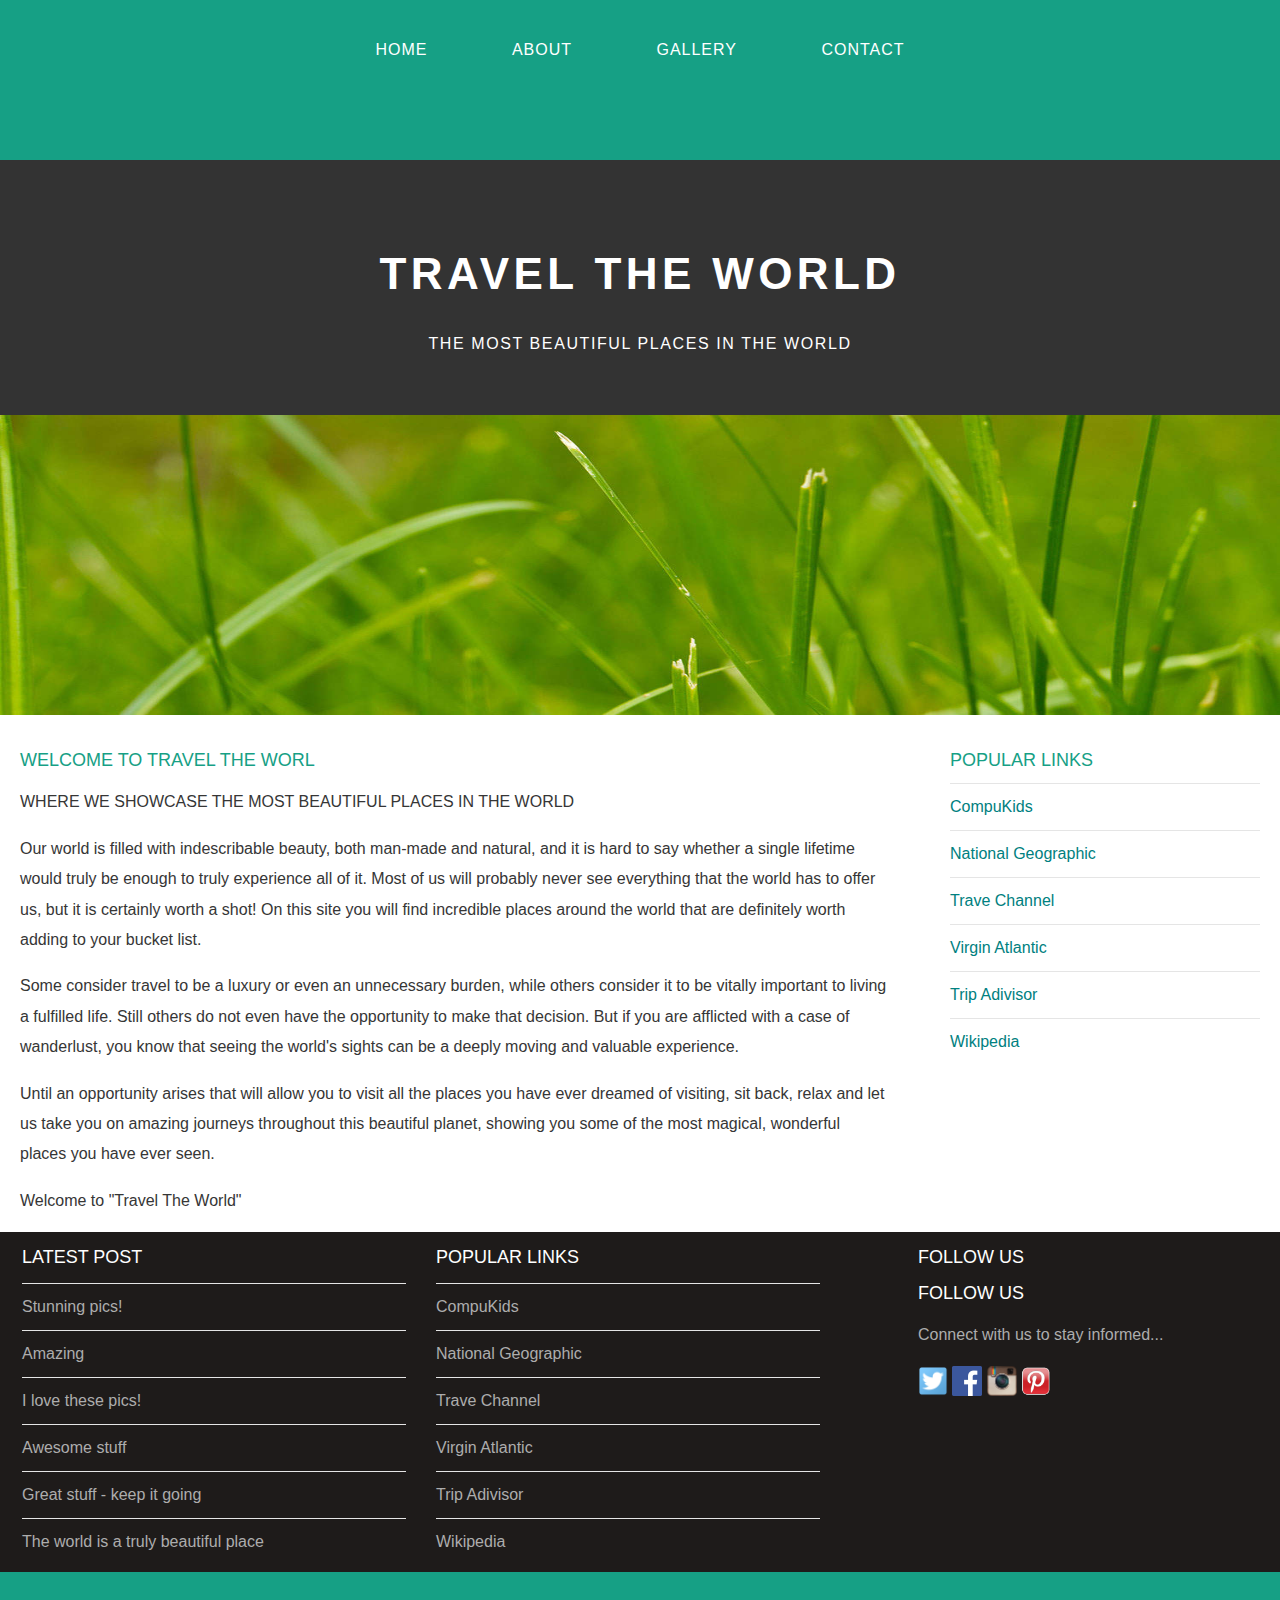
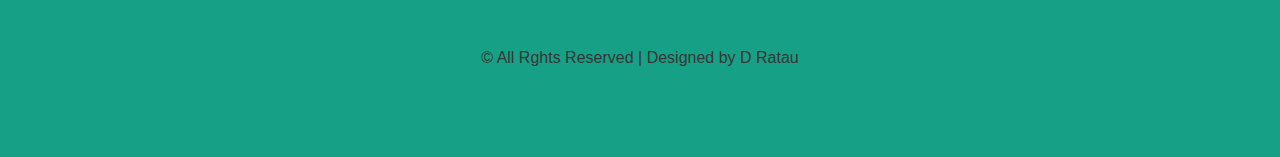
<file: index.html>
<!DOCTYPE html>
<html>
    <head>
        <title>Travel The World</title>
        <link rel="stylesheet" href="style.css"/>
    </head>
    
    <body>
        <div id="menu">
            <ul>
                <li><a href="#">Home</a></li>
                <li><a href="about.html">About</a></li>
                <li><a href="gallery.html">Gallery</a></li>
                <li><a href="contact.html">Contact</a></li>
            </ul>
        </div>
        
        <div id="header">
            <h1> TRAVEL THE WORLD</h1>
            <p> THE MOST BEAUTIFUL PLACES IN THE WORLD</p>
        </div>
        <div id="banner">
            <img src="images/pic01.jpg"/>
        </div>
        <div id="page">
            <div id="content">
                <h2>Welcome to Travel The Worl</h2>
                <p>WHERE WE SHOWCASE THE MOST BEAUTIFUL PLACES IN THE WORLD</p>
                <p>Our world is filled with indescribable beauty, both man-made and natural, and it is hard to say whether a single lifetime would truly be enough to truly experience all of it. Most of us will probably never see everything that the world has to offer us, but it is certainly worth a shot! On this site you will find incredible places around the world that are definitely worth adding to your bucket list.</p>
                <p>Some consider travel to be a luxury or even an unnecessary burden, while others consider it to be vitally important to living a fulfilled life. Still others do not even have the opportunity to make that decision. But if you are afflicted with a case of wanderlust, you know that seeing the world's sights can be a deeply moving and valuable experience.</p>
                <p>Until an opportunity arises that will allow you to visit all the places you have ever dreamed of visiting, sit back, relax and let us take you on amazing journeys throughout this beautiful planet, showing you some of the most magical, wonderful places you have ever seen.</p>
                <p>Welcome to "Travel The World"</p>
            </div>
            <div id="sidebar">
                <h2>Popular Links</h2>
                <ul class="styled">
                    <li><a href="http://www.compukids.me">CompuKids</a></li>
                    <li><a href="http://www.nationalgeographic.com/">National Geographic</a></li>
                    <li><a href="http://www.travelchannel.com/">Trave Channel</a></li>
                    <li><a href="http://www.virgin-atlantic.com/us/en.html">Virgin Atlantic</a></li>
                    <li><a href="http://www.tripadvisor.com">Trip Adivisor</a></li>
                    <li><a href="https://en.wikipedia.org/wiki/Main_Page">Wikipedia</a></li>
                </ul>
            </div>
        </div>
        
        <div id="footer">
            <div id="box1">
                <h2> Latest Post</h2>
                <ul class="styled">
                    <li><a href="#">Stunning pics!</a></li>
                    <li><a href="#">Amazing</a></li>
                    <li><a href="#">I love these pics!</a></li>
                    <li><a href="#">Awesome stuff</a></li>
                    <li><a href="#">Great stuff - keep it going</a></li>
                    <li><a href="#">The world is a truly beautiful place</a></li>
                </ul>
            </div>
            
            <div id="box2">
                <h2>Popular Links</h2>
                <ul class="styled">
                    <li><a href="http://www.compukids.me">CompuKids</a></li>
                    <li><a href="http://www.nationalgeographic.com/">National Geographic</a></li>
                    <li><a href="http://www.travelchannel.com/">Trave Channel</a></li>
                    <li><a href="http://www.virgin-atlantic.com/us/en.html">Virgin Atlantic</a></li>
                    <li><a href="http://www.tripadvisor.com">Trip Adivisor</a></li>
                    <li><a href="https://en.wikipedia.org/wiki/Main_Page">Wikipedia</a></li>
                </ul>
            </div>
            
            <div id="box3">
                <h2>Follow us</h2>
                <h2>Follow Us</h2>
                <p>Connect with us to stay informed...</p>
                <a href="#"><img src="images/twitter.png" height="30"/></a>
                <a href="#"><img src="images/facebook.png" height="30"/></a>
                <a href="#"><img src="images/instagram.png" height="30"/></a>
                <a href="#"><img src="images/pinterest.png" height="30"/></a>
            </div>
        </div>            
        
            <div id="copyright">
                <p>&copy; All Rghts Reserved | Designed by D Ratau</p>
            </div>
</file>
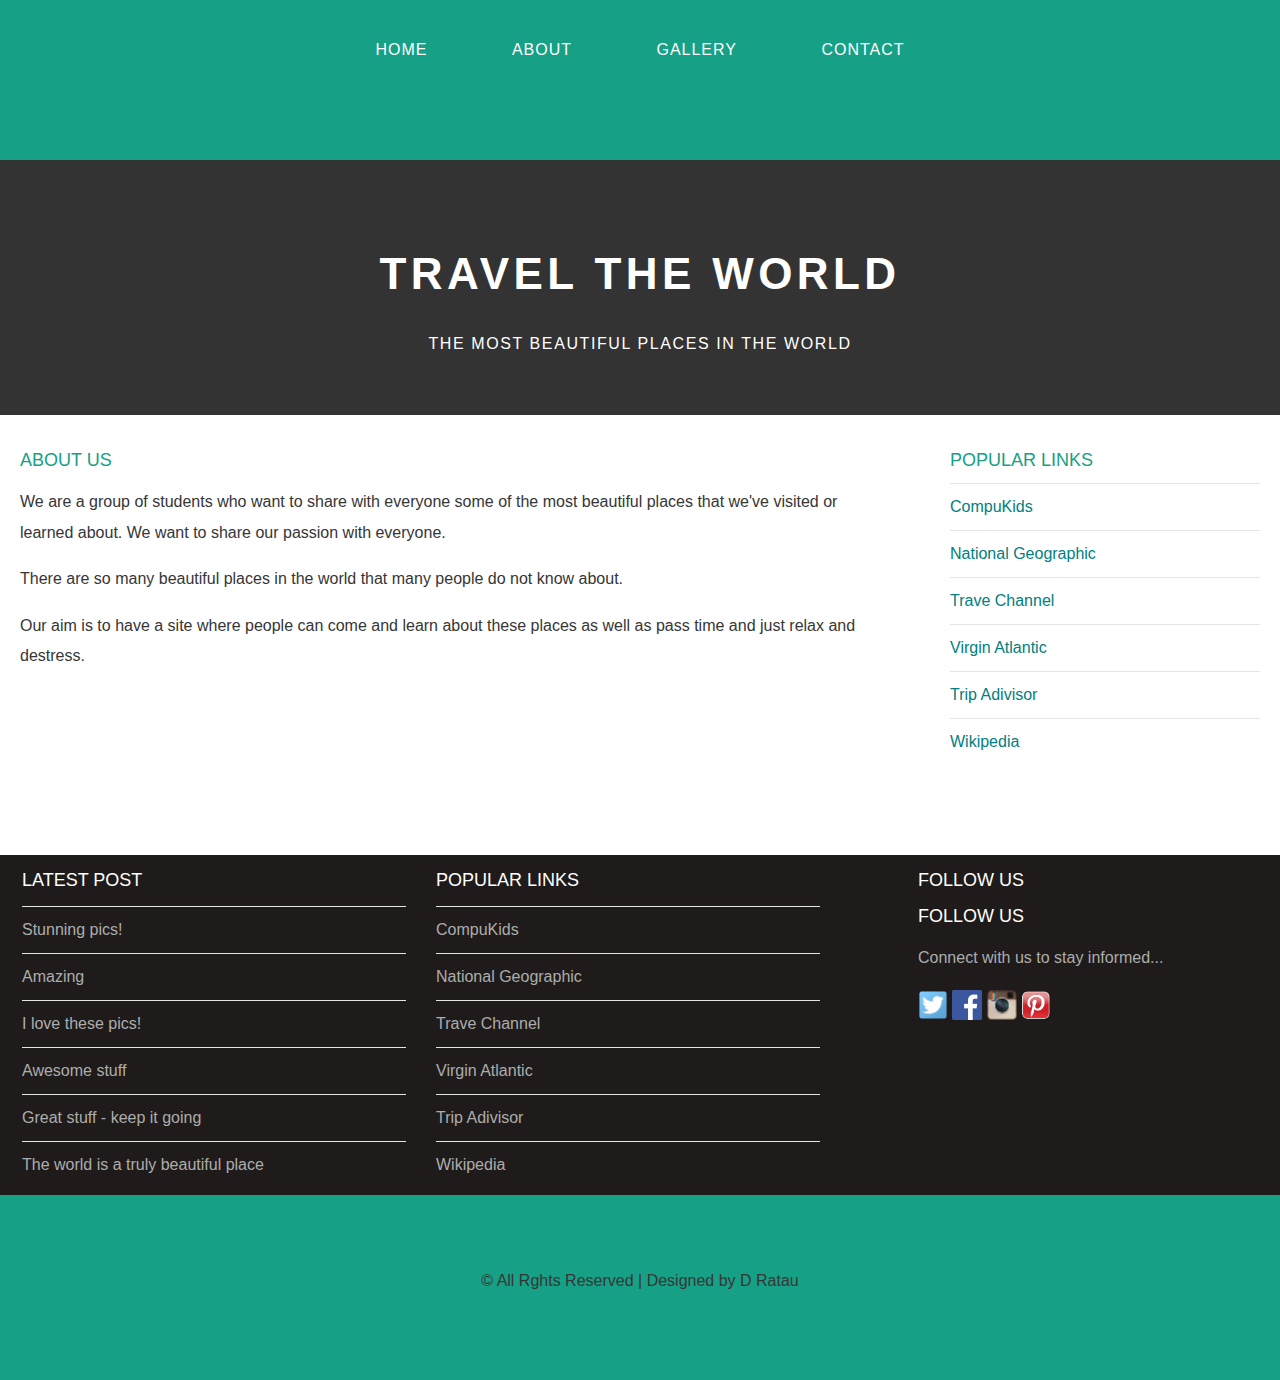
<file: about.html>
<!DOCTYPE html>
<html>
    <head>
        <title>Travel The World</title>
        <link rel="stylesheet" href="style.css"/>
    </head>
    
    <body>
        <div id="menu">
            <ul>
                <li><a href="index.html">Home</a></li>
                <li><a href="#">About</a></li>
                <li><a href="gallery.html">Gallery</a></li>
                <li><a href="contact.html">Contact</a></li>
            </ul>
        </div>
        
        <div id="header">
            <h1> TRAVEL THE WORLD</h1>
            <p> THE MOST BEAUTIFUL PLACES IN THE WORLD</p>
        </div>
        
        <div id="page">
            <div id="content">
                <h2>About Us</h2>
                <p>We are a group of students who want to share with everyone some of the most beautiful places that we've visited or learned about. We want to share our passion with everyone.</p>
                <p>There are so many beautiful places in the world that many people do not know about. </p>
                <p>Our aim is to have a site where people can come and learn about these places as well as pass time and just relax and destress. </p>
            </div>
            <div id="sidebar">
                <h2>Popular Links</h2>
                <ul class="styled">
                    <li><a href="http://www.compukids.me">CompuKids</a></li>
                    <li><a href="http://www.nationalgeographic.com/">National Geographic</a></li>
                    <li><a href="http://www.travelchannel.com/">Trave Channel</a></li>
                    <li><a href="http://www.virgin-atlantic.com/us/en.html">Virgin Atlantic</a></li>
                    <li><a href="http://www.tripadvisor.com">Trip Adivisor</a></li>
                    <li><a href="https://en.wikipedia.org/wiki/Main_Page">Wikipedia</a></li>
                </ul>
            </div>
        </div>
        
        <div id="footer">
            <div id="box1">
                <h2> Latest Post</h2>
                <ul class="styled">
                    <li><a href="#">Stunning pics!</a></li>
                    <li><a href="#">Amazing</a></li>
                    <li><a href="#">I love these pics!</a></li>
                    <li><a href="#">Awesome stuff</a></li>
                    <li><a href="#">Great stuff - keep it going</a></li>
                    <li><a href="#">The world is a truly beautiful place</a></li>
                </ul>
            </div>
            
            <div id="box2">
                <h2>Popular Links</h2>
                <ul class="styled">
                    <li><a href="http://www.compukids.me">CompuKids</a></li>
                    <li><a href="http://www.nationalgeographic.com/">National Geographic</a></li>
                    <li><a href="http://www.travelchannel.com/">Trave Channel</a></li>
                    <li><a href="http://www.virgin-atlantic.com/us/en.html">Virgin Atlantic</a></li>
                    <li><a href="http://www.tripadvisor.com">Trip Adivisor</a></li>
                    <li><a href="https://en.wikipedia.org/wiki/Main_Page">Wikipedia</a></li>
                </ul>
            </div>
            
            <div id="box3">
                <h2>Follow us</h2>
                <h2>Follow Us</h2>
                <p>Connect with us to stay informed...</p>
                <a href="#"><img src="images/twitter.png" height="30"/></a>
                <a href="#"><img src="images/facebook.png" height="30"/></a>
                <a href="#"><img src="images/instagram.png" height="30"/></a>
                <a href="#"><img src="images/pinterest.png" height="30"/></a>
            </div>
        </div>

            <div id="copyright">
                <p>&copy; All Rghts Reserved | Designed by D Ratau </p>
            </div>
</file>
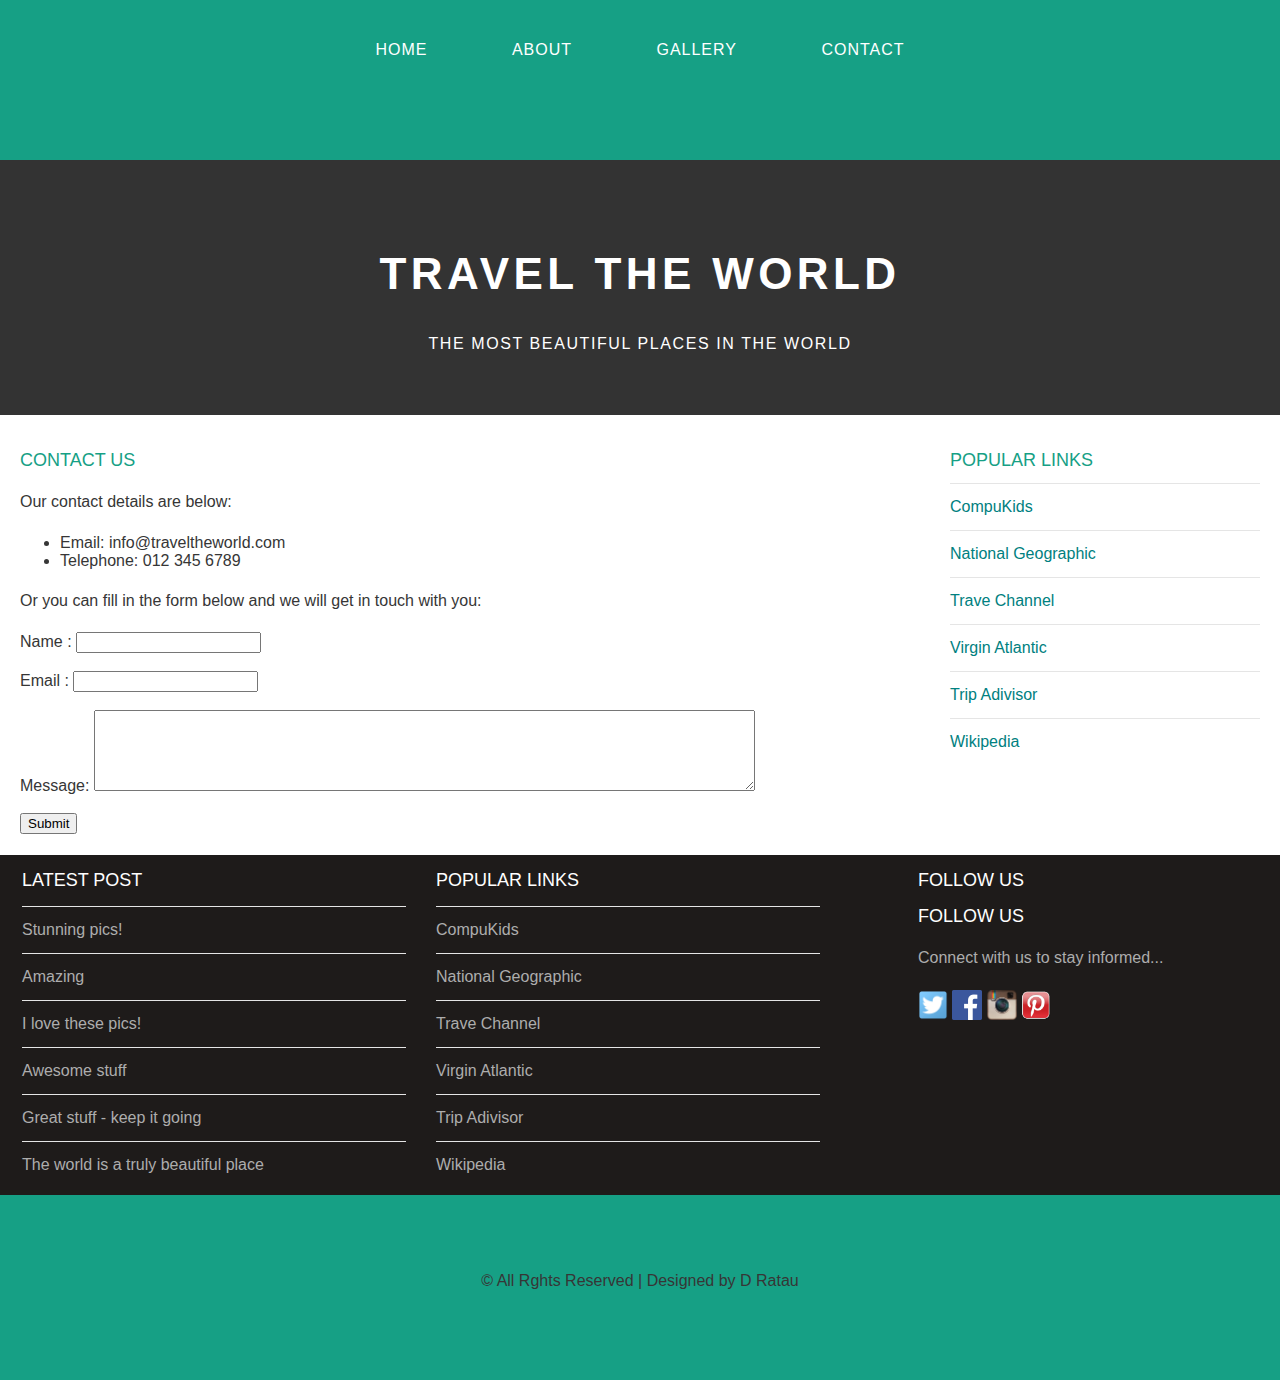
<file: contact.html>
<!DOCTYPE html>
<html>
    <head>
        <title>Travel The World</title>
        <link rel="stylesheet" href="style.css"/>
    </head>
    
    <body>
        <div id="menu">
            <ul>
                <li><a href="index.html">Home</a></li>
                <li><a href="about.html">About</a></li>
                <li><a href="gallery.html">Gallery</a></li>
                <li><a href="#">Contact</a></li>
            </ul>
        </div>
        
        <div id="header">
            <h1> TRAVEL THE WORLD</h1>
            <p> THE MOST BEAUTIFUL PLACES IN THE WORLD</p>
        </div>
        
        <div id="page">
            <div id="content">
                <h2>Contact Us</h2>
                <p>Our contact details are below:</p>
                <ul class="style1">
                    <li>Email: info@traveltheworld.com</li>
                    <li>Telephone: 012 345 6789</li>
                </ul>

                <p>Or you can fill in the form below and we will get in touch with you:</p>
                <form>
                    Name     : <input type="text" /><br/><br/>
                    Email     : <input type="email" /><br/><br/>
                    Message: <textarea cols="80" rows="5"></textarea><br/><br/>
                    <input type="submit" value="Submit"/>
                </form>
            </div>
            <div id="sidebar">
                <h2>Popular Links</h2>
                <ul class="styled">
                    <li><a href="http://www.compukids.me">CompuKids</a></li>
                    <li><a href="http://www.nationalgeographic.com/">National Geographic</a></li>
                    <li><a href="http://www.travelchannel.com/">Trave Channel</a></li>
                    <li><a href="http://www.virgin-atlantic.com/us/en.html">Virgin Atlantic</a></li>
                    <li><a href="http://www.tripadvisor.com">Trip Adivisor</a></li>
                    <li><a href="https://en.wikipedia.org/wiki/Main_Page">Wikipedia</a></li>
                </ul>
            </div>
        </div>
        
        <div id="footer">
            <div id="box1">
                <h2> Latest Post</h2>
                <ul class="styled">
                    <li><a href="#">Stunning pics!</a></li>
                    <li><a href="#">Amazing</a></li>
                    <li><a href="#">I love these pics!</a></li>
                    <li><a href="#">Awesome stuff</a></li>
                    <li><a href="#">Great stuff - keep it going</a></li>
                    <li><a href="#">The world is a truly beautiful place</a></li>
                </ul>
            </div>
            
            <div id="box2">
                <h2>Popular Links</h2>
                <ul class="styled">
                    <li><a href="http://www.compukids.me">CompuKids</a></li>
                    <li><a href="http://www.nationalgeographic.com/">National Geographic</a></li>
                    <li><a href="http://www.travelchannel.com/">Trave Channel</a></li>
                    <li><a href="http://www.virgin-atlantic.com/us/en.html">Virgin Atlantic</a></li>
                    <li><a href="http://www.tripadvisor.com">Trip Adivisor</a></li>
                    <li><a href="https://en.wikipedia.org/wiki/Main_Page">Wikipedia</a></li>
                </ul>
            </div>
            
            <div id="box3">
                <h2>Follow us</h2>
                <h2>Follow Us</h2>
                <p>Connect with us to stay informed...</p>
                <a href="#"><img src="images/twitter.png" height="30"/></a>
                <a href="#"><img src="images/facebook.png" height="30"/></a>
                <a href="#"><img src="images/instagram.png" height="30"/></a>
                <a href="#"><img src="images/pinterest.png" height="30"/></a>
            </div>
        </div>
        
            <div id="copyright">
                <p>&copy; All Rghts Reserved | Designed by D Ratau</p>
            </div>
</file>
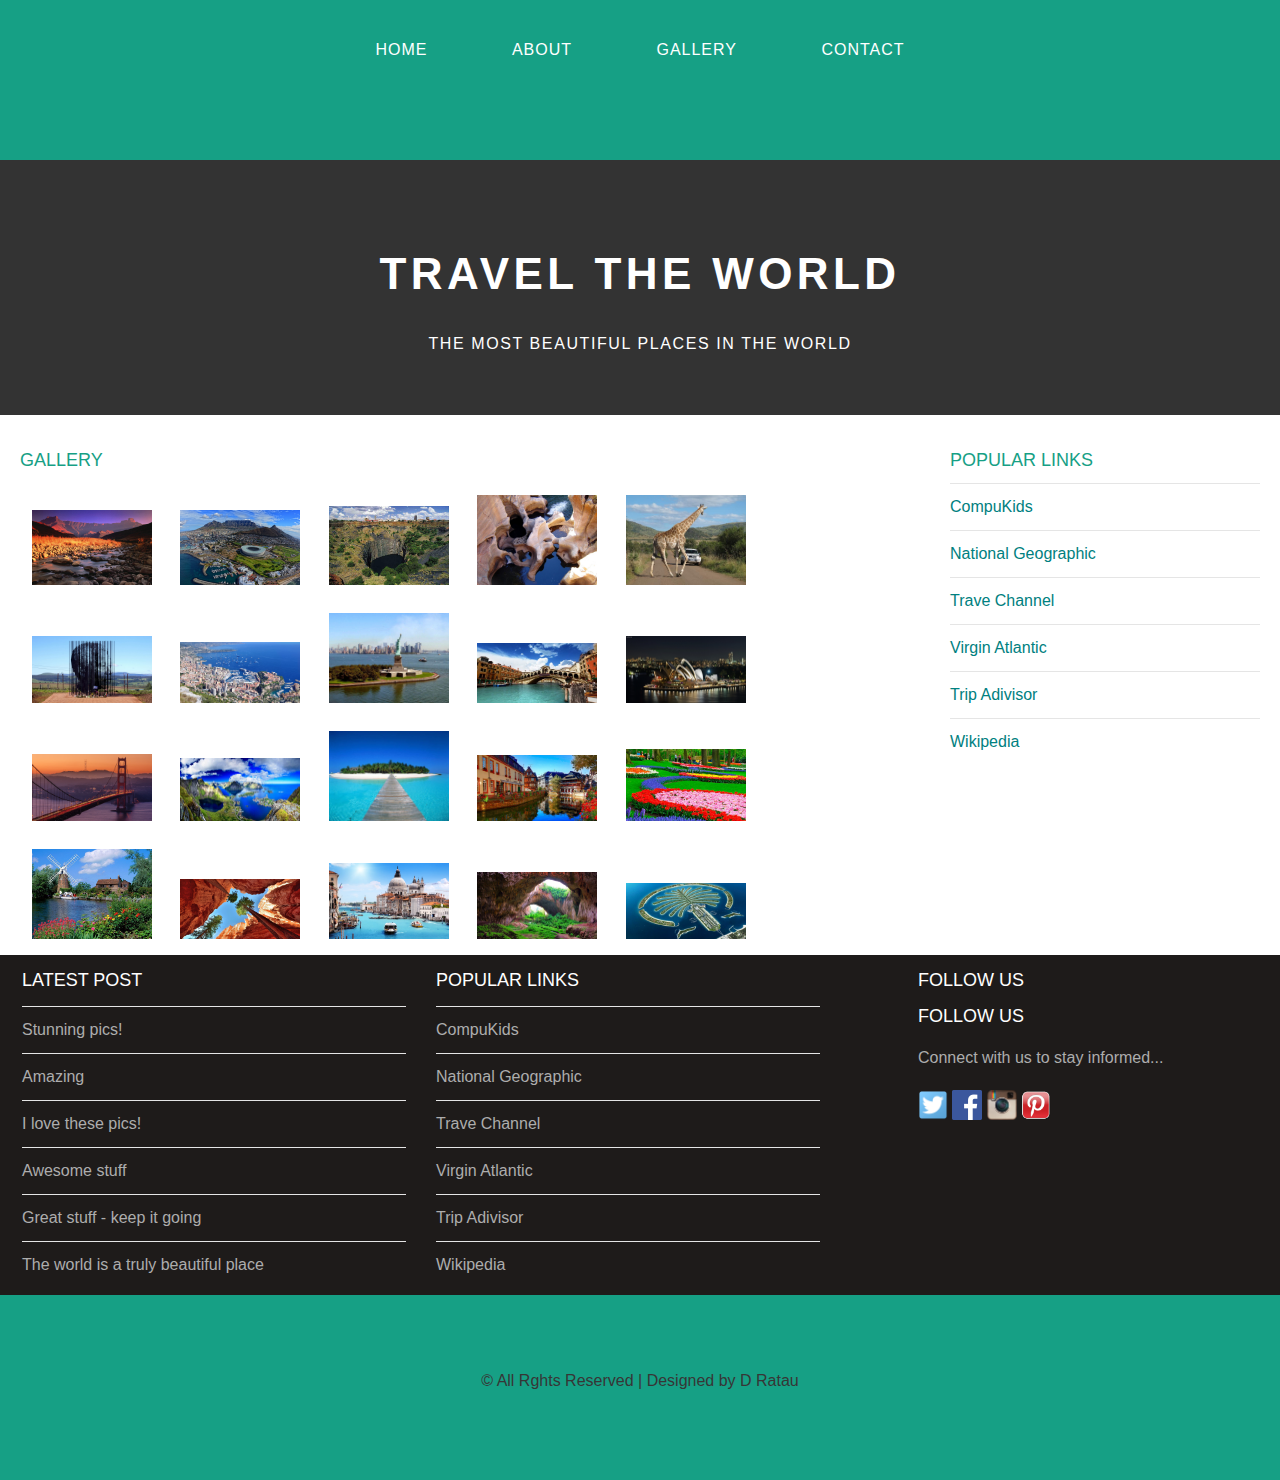
<file: gallery.html>
<!DOCTYPE html>
<html>
    <head>
        <title>Travel The World</title>
        <link rel="stylesheet" href="style.css"/>
    </head>
    
    <body>
        <div id="menu">
            <ul>
                <li><a href="index.html">Home</a></li>
                <li><a href="about.html">About</a></li>
                <li><a href="#">Gallery</a></li>
                <li><a href="contact.html">Contact</a></li>
            </ul>
        </div>
        
        <div id="header">
            <h1> TRAVEL THE WORLD</h1>
            <p> THE MOST BEAUTIFUL PLACES IN THE WORLD</p>
        </div>
        
        <div id="page">
            <div id="content">
                <h2>Gallery</h2>
                <div id="gallery">
                    <img src="images/pic1.jpg"/>
                    <img src="images/pic2.jpg"/>
                    <img src="images/pic3.jpg"/>
                    <img src="images/pic4.jpg"/>
                    <img src="images/pic5.jpg"/>
                    <img src="images/pic6.jpg"/>
                    <img src="images/pic7.jpg"/>
                    <img src="images/pic8.jpg"/>
                    <img src="images/pic9.jpg"/>
                    <img src="images/pic10.jpg"/>
                    <img src="images/pic11.jpg"/>
                    <img src="images/pic12.jpg"/>
                    <img src="images/pic13.jpg"/>
                    <img src="images/pic14.jpg"/>
                    <img src="images/pic15.jpg"/>
                    <img src="images/pic16.jpg"/>
                    <img src="images/pic17.jpg"/>
                    <img src="images/pic18.jpg"/>
                    <img src="images/pic19.jpg"/>
                    <img src="images/pic20.jpg"/>
                </div>
                
            </div>
            <div id="sidebar">
                <h2>Popular Links</h2>
                <ul class="styled">
                    <li><a href="http://www.compukids.me">CompuKids</a></li>
                    <li><a href="http://www.nationalgeographic.com/">National Geographic</a></li>
                    <li><a href="http://www.travelchannel.com/">Trave Channel</a></li>
                    <li><a href="http://www.virgin-atlantic.com/us/en.html">Virgin Atlantic</a></li>
                    <li><a href="http://www.tripadvisor.com">Trip Adivisor</a></li>
                    <li><a href="https://en.wikipedia.org/wiki/Main_Page">Wikipedia</a></li>
                </ul>
            </div>
        </div>
        
        <div id="footer">
            <div id="box1">
                <h2> Latest Post</h2>
                <ul class="styled">
                    <li><a href="#">Stunning pics!</a></li>
                    <li><a href="#">Amazing</a></li>
                    <li><a href="#">I love these pics!</a></li>
                    <li><a href="#">Awesome stuff</a></li>
                    <li><a href="#">Great stuff - keep it going</a></li>
                    <li><a href="#">The world is a truly beautiful place</a></li>
                </ul>
            </div>
            
            <div id="box2">
                <h2>Popular Links</h2>
                <ul class="styled">
                    <li><a href="http://www.compukids.me">CompuKids</a></li>
                    <li><a href="http://www.nationalgeographic.com/">National Geographic</a></li>
                    <li><a href="http://www.travelchannel.com/">Trave Channel</a></li>
                    <li><a href="http://www.virgin-atlantic.com/us/en.html">Virgin Atlantic</a></li>
                    <li><a href="http://www.tripadvisor.com">Trip Adivisor</a></li>
                    <li><a href="https://en.wikipedia.org/wiki/Main_Page">Wikipedia</a></li>
                </ul>
            </div>
            
            <div id="box3">
                <h2>Follow us</h2>
                <h2>Follow Us</h2>
                <p>Connect with us to stay informed...</p>
                <a href="#"><img src="images/twitter.png" height="30"/></a>
                <a href="#"><img src="images/facebook.png" height="30"/></a>
                <a href="#"><img src="images/instagram.png" height="30"/></a>
                <a href="#"><img src="images/pinterest.png" height="30"/></a>
            </div>
        </div>

            <div id="copyright">
                <p>&copy; All Rghts Reserved | Designed by D Ratau</p>
            </div>
</file>
<file: style.css>
/* ****************************************************************************************************************************************************** */ /*universal style                                                                                                                                         */
/* ****************************************************************************************************************************************************** */

body{
    margin: 0;
    padding: 0;
    background-color: #ffffff;
    font-family: 'Raleway', sans-serif;
    font-size: 16px;
    font-weight: 400;
    color: #363636;
}

p{
  line-height: 190%;  
}

a{
    text-decoration: none;
    color: teal;
}

/* ****************************************************************************************************************************************************** */ 
/*Menu                                                                                                                                                    */
/* ****************************************************************************************************************************************************** */

#menu{
    background-color: #16a085;
    height: 160px;
}

#menu ul{
    margin: 0;
    padding: 0;
    list-style-type: none;
    text-align: center;
}

#menu li{
    display: inline-block;
}

#menu a{
    letter-spacing: 1px;
    text-decoration: none;
    text-align: center;
    text-transform: uppercase;
    font-size: 16px;
    line-height: 100px;
    color: #ffffff;
    
    padding: 0 40px;
    border: none;
    display: block; 
}

#menu a:hover{
    background-color: #1abc9c;
}

/* ****************************************************************************************************************************************************** */
/*Header                                                                                                                                                  */
/* ****************************************************************************************************************************************************** */

#header{
    padding: 60px 0px 40px 0;
    background-color: #333333;
    text-align: center;
}

#header h1{
    letter-spacing: 0.1em;
    font-size: 44px; 
    color: #ffffff;
}

#header p{
    letter-spacing: 0.1em;
    color: #ffffff;
}

/* ****************************************************************************************************************************************************** */
/*Banner                                                                                                                                                  */
/* ****************************************************************************************************************************************************** */

#banner{
    height: 300px;
}

#banner img{
    width: 100%;
    height: 300px;
}


/* ****************************************************************************************************************************************************** */ 
/*Page                                                                                                                                                    */
/* ****************************************************************************************************************************************************** */

#page{
    min-height: 400px;
    padding:20px;
}

#page h2{
    margin-bottom: 12px;
    text-transform: uppercase;
    font-weight: 400;
    font-size:18px;
    color: #16a085;
}

#content{
    float: left;
    width: 70%;
}
/*SIDEBAR*/

#sidebar{
    float: right;
    width: 25%;
}

/*LISTS*/

ul.styled{
    margin: 0;
    padding: 0;
    list-style-type: none;
}

ul.styled li{
    border-top: solid 1px #e5e5e5;
    padding: 14px 0px;
}


/* ****************************************************************************************************************************************************** */ 
/*footer                                                                                                                                                  */
/* ****************************************************************************************************************************************************** */

#footer{
    width: 100%;
    height: 340px;
    background-color: #1e1b1a;
    padding-left: 25px;
    padding-left: 22px;
    clear: both;  
}

#footer h2{
    font-size: 18px;
    font-weight: 400;
    text-transform: uppercase;
    color: #ffffff;
}

#footer p{
    color: #adadad;
}

#footer a{
    color: #adadad;
}

#box1{
    float: left;
    width: 30%;
    padding-right: 30px;
}

#box2{
    float: left;
    width: 30%;
    padding-right: 30px;
}

#box3{
    float: right;
    width: 30%;
    padding-left: 30px;
}
    
/* ****************************************************************************************************************************************************** */ 
/*Copyright                                                                                                                                               */
/* ****************************************************************************************************************************************************** */
    
#copyright{
    width: 100%;
    Height: 130px;
    text-align: center;
    background-color: #16a085;
    padding-top: 55px;
    clear: both;
}

#copyrght p{
    font-size: 12px;
    letter-spacing: 0.1em;
    text-transform: uppercase;
    color: #ffffff;
}    
    
/* ****************************************************************************************************************************************************** */ 
/*Gallery                                                                                                                                                 */
/* ****************************************************************************************************************************************************** */
    
#gallery img{
	width:120px;
	margin:12px;
	-moz-transition: -moz-transform 0.5s ease-in;
	-webkit-transition: -webkit-transform 0.5s ease-in;
	-o-transition: -o-transform 0.5s ease-in;
} 
    
#gallery img:hover{
	-moz-transform: scale(3);
	-webkit-transform: scale(3);
	-o-transform: scale(3);
}
</file>
